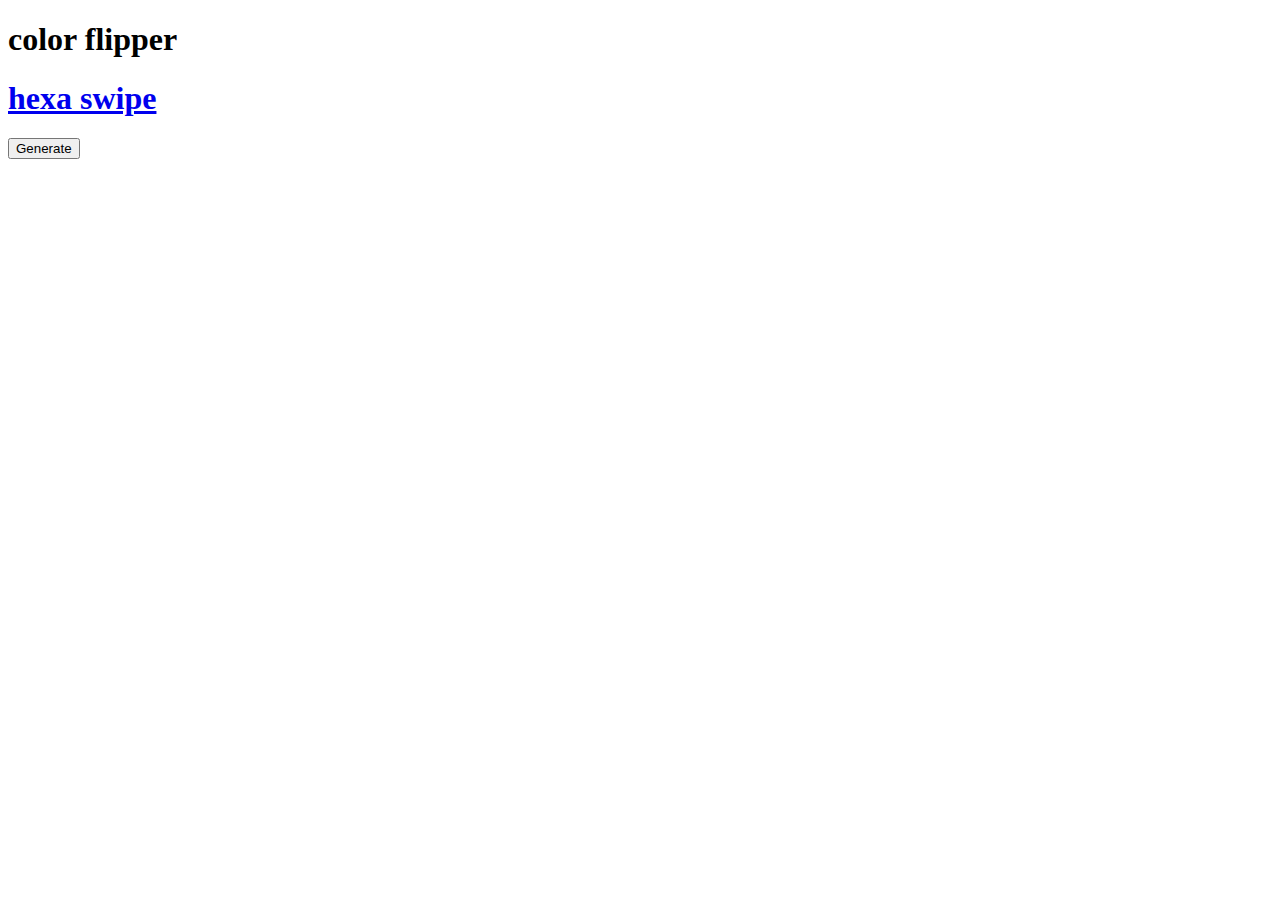
<file: color flipper/hex.html>
<!DOCTYPE html>
<html lang="en">
<head>
    <meta charset="UTF-8">
    <meta name="viewport" content="width=device-width, initial-scale=1.0">
    <title>Document</title>
</head>
<body>
    <div class="container">
        <h1 onclick="rgba()">color <span> flipper</span></h1>
       <a href="hex.html"> <h1 onclick="change()">hexa <span> swipe</span></h1></a>
    </div>

<div class="rgba" id="box">



</div>
<div class="des">
    <button onclick="add()" id="btn">Generate</button>
    <h1 id="res"></h1>
</div>



  

<script src="app.js"></script>
</body>
</html>
</file>
